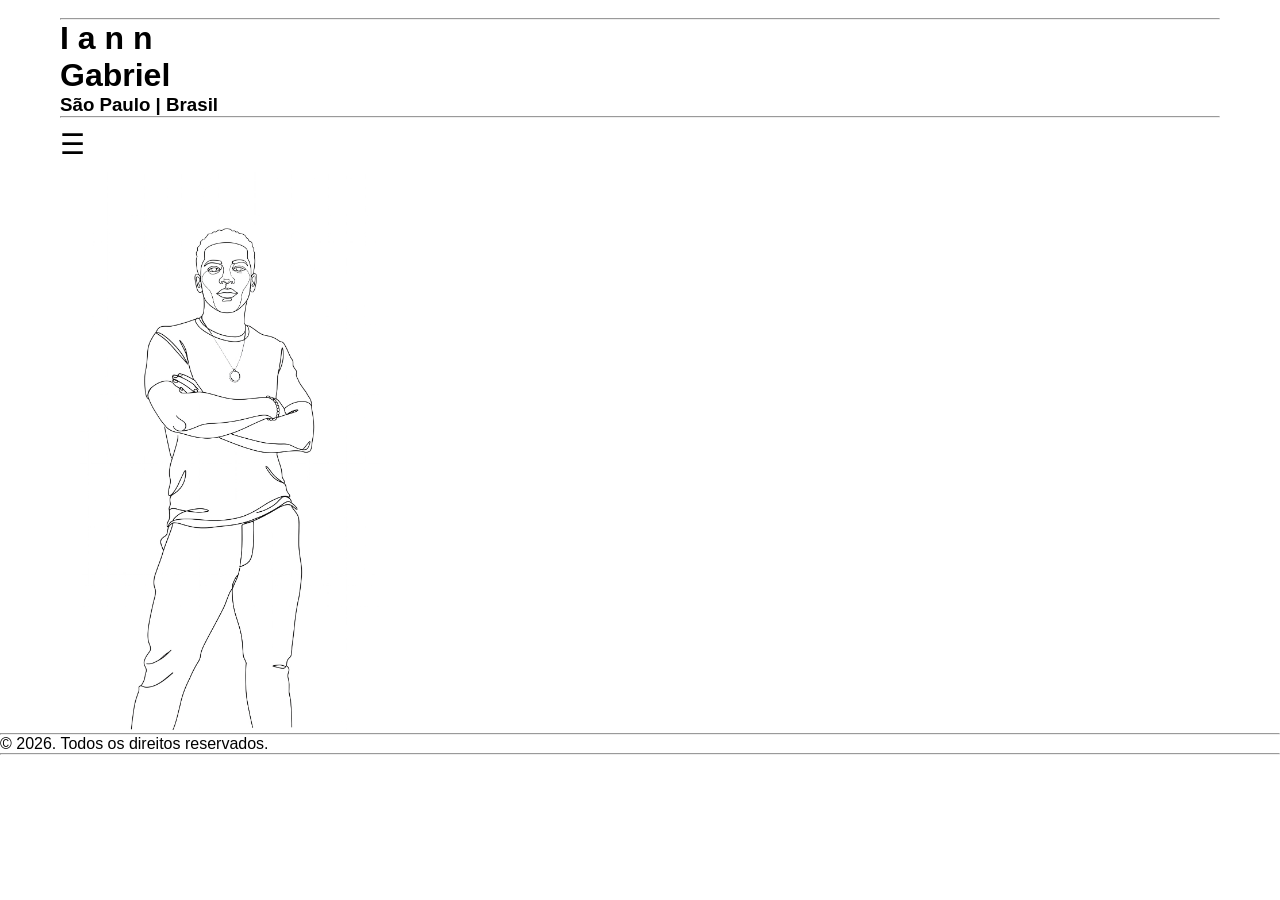
<file: index.html>
<!DOCTYPE html>
<html lang="pt-br">
<head>
    <meta charset="UTF-8">
    <meta name="viewport" content="width=device-width, initial-scale=1.0">
    <title>Iann Gabriel Domingos</title>
    <link rel="icon" type="image/x-icon" href="images/iann.ico">
    <link rel="stylesheet" href="css/style.css">
</head>
<body>
    <br>
    <main>
        <hr>
        <h1 title="Iann Gabriel Domingos Rodrigues"><strong>I a n n</strong><br>Gabriel</h1>
        <h3>São Paulo | Brasil </h3>
        <hr>      
        <nav>
            <input type="checkbox" id="menu-toggle" class="menu-toggle">
            <label for="menu-toggle" class="menu-icon">&#9776;</label>
            <ul class="menu">
                <li><a href="index.html"><strong>Home</strong></a></li>
                <li><a href="about.html"><strong>Quem é o Iann?</strong></a></li>
                <li><a href="projects.html"><strong>Projetos</strong></a></li>
                <li><a href="contact.html"><strong>Contato</strong></a></li>
            </ul>
        </nav>   
        <div class="container">
        <br><img class="ft-perf" src="images/iann-contorno.jpeg" alt="Iann Gabriel Domingos"><br>       
        </div>
    </main> 
    <hr> 
    <footer>&copy; 2026. Todos os direitos reservados.</footer>
    <hr>
</body>
</html>
</file>
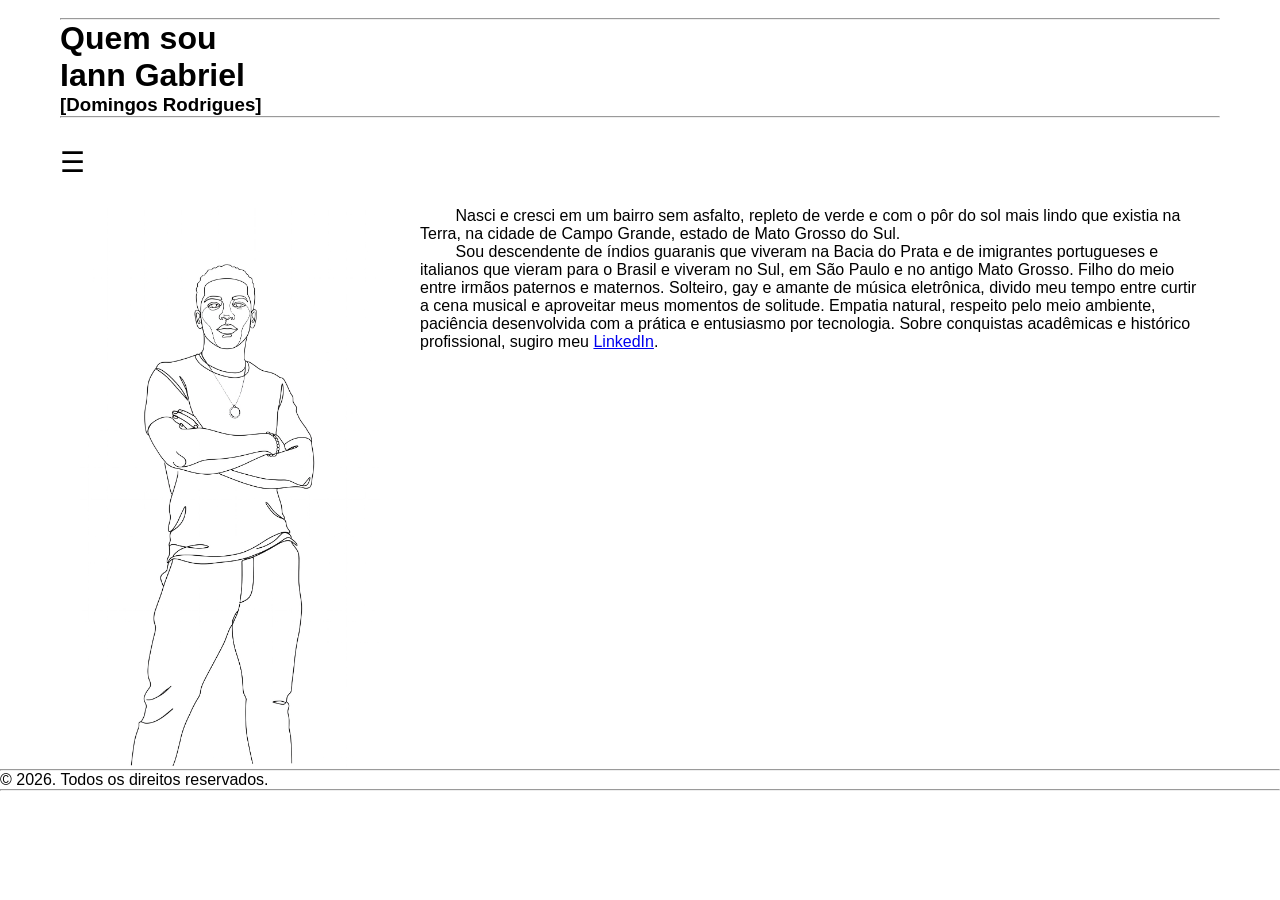
<file: about.html>
<!DOCTYPE html>
<html lang="pt-br">
<head>
    <meta charset="UTF-8">
    <meta name="viewport" content="width=device-width, initial-scale=1.0">
    <title>Sobre o Iann</title>
    <link rel="icon" type="image/x-icon" href="images/iann.ico">
    <link rel="stylesheet" href="css/style.css">
</head>
<body>
    <br>
    <main>
        <hr>
        <h1 title="Iann Gabriel Domingos Rodrigues"><strong>Quem sou</strong><br>Iann Gabriel</h1>
        <h3>[Domingos Rodrigues]</h3>
        <hr>      
        <br>
        <nav>
            <input type="checkbox" id="menu-toggle" class="menu-toggle">
            <label for="menu-toggle" class="menu-icon">&#9776;</label>
            <ul class="menu">
                <li><a href="index.html"><strong>Home</strong></a></li>
                <li><a href="about.html"><strong>Quem é o Iann?</strong></a></li>
                <li><a href="projects.html"><strong>Projetos</strong></a></li>
                <li><a href="contact.html"><strong>Contato</strong></a></li>
            </ul>
        </nav>
        <br>
        <div class="container">
        <br><img class="ft-perf" src="images/iann-contorno.jpeg" alt="Iann Gabriel Domingos"><br>       
        <pre>
        Nasci e cresci em um bairro sem asfalto, repleto de verde e com o pôr do sol mais lindo que existia na Terra, na cidade de Campo Grande, estado de Mato Grosso do Sul.
        Sou descendente de índios guaranis que viveram na Bacia do Prata e de imigrantes portugueses e italianos que vieram para o Brasil e viveram no Sul, em São Paulo e no antigo Mato Grosso. Filho do meio entre irmãos paternos e maternos. Solteiro, gay e amante de música eletrônica, divido meu tempo entre curtir a cena musical e aproveitar meus momentos de solitude. Empatia natural, respeito pelo meio ambiente, paciência desenvolvida com a prática e entusiasmo por tecnologia. Sobre conquistas acadêmicas e histórico profissional, sugiro meu <a href="https://www.linkedin.com/in/ianngabriel/" target="_blank">LinkedIn</a>.</pre>
        <br>
        </div>
    </main> 
    <hr> 
    <footer>&copy; 2026. Todos os direitos reservados.</footer>
    <hr>
</body>
</html>
</file>
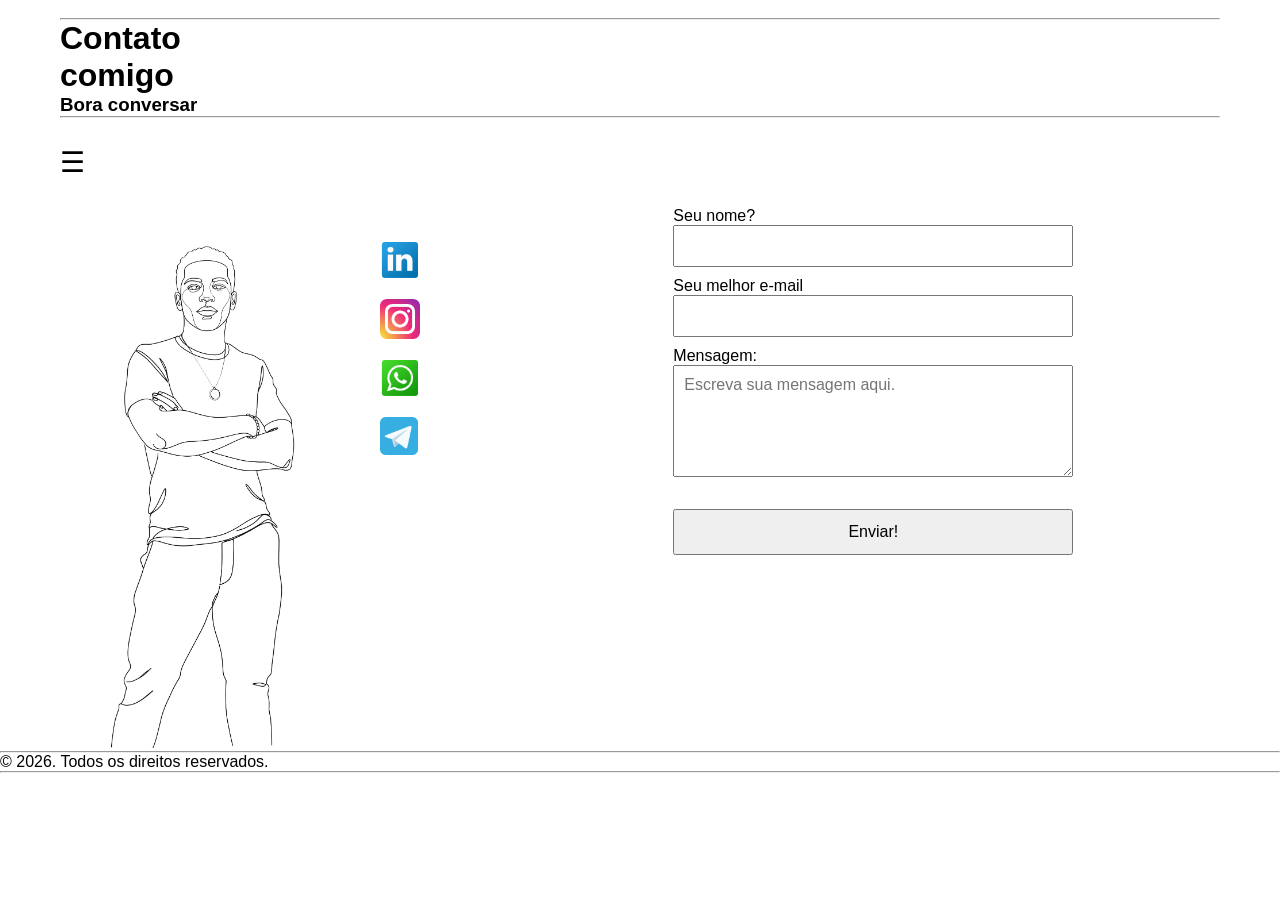
<file: contact.html>
<!DOCTYPE html>
<html lang="pt-br">
<head>
    <meta charset="UTF-8">
    <meta name="viewport" content="width=device-width, initial-scale=1.0">
    <title>Como falo com o Iann</title>
    <link rel="icon" type="image/x-icon" href="images/iann.ico">
    <link rel="stylesheet" href="css/style.css">
</head>
<body>
    <br>
    <main>
        <hr>
        <h1 title="Iann Gabriel Domingos Rodrigues"><strong>Contato</strong><br>comigo</h1>
        <h3>Bora conversar</h3>
        <hr>      
        <br>
        <nav>
            <input type="checkbox" id="menu-toggle" class="menu-toggle">
            <label for="menu-toggle" class="menu-icon">&#9776;</label>

            <ul class="menu">
                <li><a href="index.html"><strong>Home</strong></a></li>
                <li><a href="about.html"><strong>Quem é o Iann?</strong></a></li>
                <li><a href="projects.html"><strong>Projetos</strong></a></li>
                <li><a href="contact.html"><strong>Contato</strong></a></li>
            </ul>
        </nav>
        <div class="container">
        <img class="ft-perf" src="images/iann-contorno.jpeg" alt="Iann Gabriel Domingos">        
        <ul class="menu-redes" style="list-style-type: none; padding: 0;">
            <br><br><li><a href="https://www.linkedin.com/in/ianngabriel/" target="_blank"><img src="images/linkedin.png" alt="meu linkedin" width="40"></a></li>
            <li><a href="https://instagram.com/ianngabriel" target="_blank"><img src="images/instagram.png" alt="meu instagram" width="40"></a></li>
            <li><a href="https://wa.me/ianngabriel" target="_blank"><img src="images/whatsapp.png" alt="meu whatsapp" width="40"></a></li>
            <li><a href="https://t.me/ianngabriel" target="_blank"><img src="images/telegram.png" alt="meu telegram" width="38"></a></li>
        </ul>
        <form class="msg" action="https://formsubmit.co/iplay8@gmail.com" method="POST" target="_blank">
        <input type="hidden" name="_captcha" value="false">
        <br><label for="msg-nome">Seu nome?</label><br>
        <input type="text" id="msg-nome" name="msg-nome"><br>
        <label for="msg-email">Seu melhor e-mail</label><br>
        <input type="text" id="msg-email" name="msg-email"><br>
        <label for="msg-msg">Mensagem:</label><br>
        <textarea id="msg-msg" name="msg-msg" rows="5" cols="30" placeholder="Escreva sua mensagem aqui."></textarea>
        <br><br><input type="submit" value="Enviar!">
        </form>
        </div>
    </main> 
    <hr> 
    <footer>&copy; 2026. Todos os direitos reservados.</footer>
    <hr>
</body>
</html>
</file>
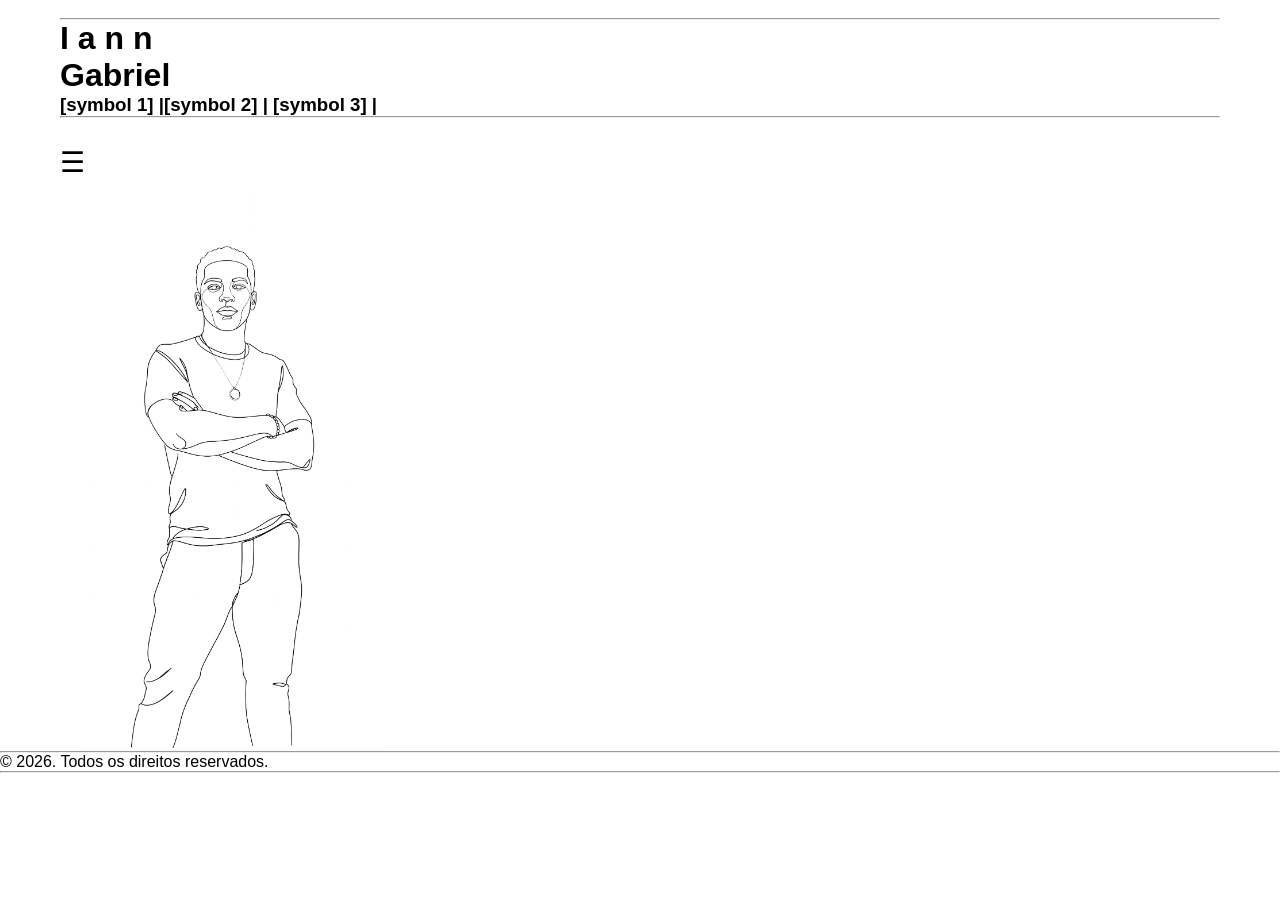
<file: projects.html>
<!DOCTYPE html>
<html lang="pt-br">
<head>
    <meta charset="UTF-8">
    <meta name="viewport" content="width=device-width, initial-scale=1.0">
    <title>Projetos do Iann</title>
    <link rel="icon" type="image/x-icon" href="images/iann.ico">
    <link rel="stylesheet" href="css/style.css">
</head>
<body>
    <br>
    <main>
        <hr>
        <h1 title="Iann Gabriel Domingos Rodrigues"><strong>I a n n</strong><br>Gabriel</h1>
        <h3> [symbol 1] |[symbol 2] | [symbol 3] | </h3>
        <hr>      
        <br>
        <nav>
            <input type="checkbox" id="menu-toggle" class="menu-toggle">
            <label for="menu-toggle" class="menu-icon">&#9776;</label>
            <ul class="menu">
                <li><a href="index.html"><strong>Home</strong></a></li>
                <li><a href="about.html"><strong>Quem é o Iann?</strong></a></li>
                <li><a href="projects.html"><strong>Projetos</strong></a></li>
                <li><a href="contact.html"><strong>Contato</strong></a></li>
            </ul>
        </nav>
        <div class="container">
        <br><img class="ft-perf" src="images/iann-contorno.jpeg" alt="Iann Gabriel Domingos"><br>       
        </div>
    </main> 
    <p></p> 
    <hr> 
    <footer>&copy; 2026. Todos os direitos reservados.</footer>
    <hr>
</body>
</html>
</file>
<file: css/style.css>
/* =========================================
   Desgrudando o conteudo da margem da página
   ========================================= */


main {
    padding: 0 20px;   /* Adiciona 20px de respiro nas laterais (esquerda e direita) */
    max-width: 1200px; /* Opcional: Impede que o site estique infinitamente em monitores ultrawide */
    margin: 0 auto;    /* Opcional: Centraliza o bloco principal na tela do computador */
}



/* =========================================
   Fonte diferente para o site
   ========================================= */

/* Importa a fonte Roboto Mono do Google Fonts */
@import url('https://fonts.googleapis.com/css2?family=Roboto+Mono:ital,wght@0,100..700;1,100..700&display=swap');

/* Configurações básicas padrão (Reset leve) */
* {
  margin: 0;
  padding: 0;
  box-sizing: border-box;
  font-family: "Plus Jakarta Sans", sans-serif;
}

/* Classe utilitária específica */
.plus-jakarta-sans {
  font-family: "Plus Jakarta Sans", sans-serif;
  font-optical-sizing: auto;
  font-weight: 400; /* Peso normal; altere entre 200 e 800 conforme necessário */
  font-style: normal;
}

.menu {
  display: flex;         /* Coloca os itens lado a lado */
  list-style: none;      /* Remove as bolinhas da lista */
  gap: 50px;             /* Define o espaço entre cada item */
  padding: 0;            /* Remove o espaçamento interno padrão */
  margin: 0;             /* Remove a margem padrão */
}

/* =========================================
   1. CELULAR (Comportamento Padrão)
   ========================================= */
.container {
    display: flex;
    flex-direction: column; /* Empilha tudo na vertical */
    align-items: center;    /* Centraliza na tela */
    gap: 30px;              /* Espaço entre imagem, ícones e form */
}

/* Ícones das redes sociais lado a lado no celular para poupar espaço */
.menu-redes {
    display: flex;
    flex-direction: row; 
    gap: 15px;
    padding: 0;
    margin: 0;
}

/* Removemos a proporção do celular para o form e ul ocuparem 100% da largura */
.container ul, .container form {
    flex: none;
    width: 100%;
}


/* =========================================
   2. COMPUTADOR (Telas maiores que 768px)
   ========================================= */
@media (min-width: 768px) {
    .container {
        flex-direction: row;     /* Volta a colocar lado a lado */
        align-items: flex-start; /* Alinha o topo (igual seu código original) */
        gap: 20px;               /* Dá um pequeno respiro entre as colunas */
    }

    /* Trazendo de volta a sua regra de proporção para o PC! */
    .container ul {
        flex: 1; /* Ocupa 1 parte do espaço */
    }

    .container form {
        flex: 2; /* Ocupa 2 partes do espaço */
    }

    /* Volta os ícones para o formato de coluna vertical (como na imagem do PC) */
    .menu-redes {
        flex-direction: column; 
    }
}


/* =========================================
   Ajustes Específicos para o Formulário no Mobile
   ========================================= */

/* Aumenta a largura dos campos e textarea no mobile para ~90% */
.container input[type="text"],
.container textarea {
    width: calc(100% - 20px); /* Ocupa quase toda a largura, deixando respiro */
    padding: 10px;             /* Aumenta a área de toque interna */
    font-size: 16px;           /* Tamanho de fonte bom para leitura no mobile */
    margin-bottom: 10px;      /* Espaço entre os campos */
    max-width: 100%;          /* Impede que o campo transborde */
}

/* Garante que o botão 'Enviar' também fique responsivo */
.container input[type="submit"] {
    width: calc(100% - 20px); /* Mesma largura dos campos */
    padding: 12px;
    font-size: 16px;
}

/* =========================================
   Ajustes Específicos para o Formulário no Computador
   ========================================= */
@media (min-width: 768px) {
    /* No PC, você pode querer restringir um pouco a largura máxima para não esticar demais */
    .container input[type="text"],
    .container textarea,
    .container input[type="submit"] {
        max-width: 400px; /* Limita a largura máxima no PC */
        margin-left: 0;   /* Alinha à esquerda no PC, se preferir */
    }
}

/* =========================================
   Ajustando a organização do texto em sobre mim
   ========================================= */


pre {
    white-space: pre-wrap;       /* Quebra a linha automaticamente */
    word-wrap: break-word;       /* Evita que palavras muito longas vazem */
    font-family: inherit;        /* Opcional: remove a fonte "monoespaçada" padrão do <pre> */
}

/* =========================================
   Responsividade da imagem
   ========================================= */


.ft-perf {
    width: 100%;         /* Ocupa 100% do espaço disponível... */
    max-width: 300px;    /* ...mas trava em no máximo 300px em telas maiores */
    height: auto;        /* Mantém a proporção da imagem para não achatar */
}

/* =========================================
   Personalizando os links do menu
   ========================================= */


nav a {
    text-decoration: none; /* Remove o sublinhado */
    color: #333;           /* Define uma cor fixa (ex: cinza escuro) e impede que fique roxo após clicado */
}

/* Opcional: Adiciona um efeito visual ao passar o mouse, já que ele não parece mais um link comum */
nav a:hover {
    color: #666;           /* Deixa a cor levemente mais clara ao passar o mouse */
}

/* =========================================
   Personalizando a contração do menu para telas menores
   ========================================= */

/* Esconde a caixinha nativa do checkbox */
.menu-toggle {
    display: none; 
}

/* Estiliza e exibe o botão hambúrguer no celular */
.menu-icon {
    display: block; 
    font-size: 28px;
    cursor: pointer;
    padding: 10px 0;
}

/* Esconde os links no celular e remove as bolinhas da lista */
.menu {
    display: none; 
    flex-direction: column;
    gap: 15px;
    padding: 0;
    margin: 0;
    list-style-type: none;
}

/* Quando clicar no ícone (marcar o checkbox), exibe a lista */
.menu-toggle:checked ~ .menu {
    display: flex;
}
</file>
